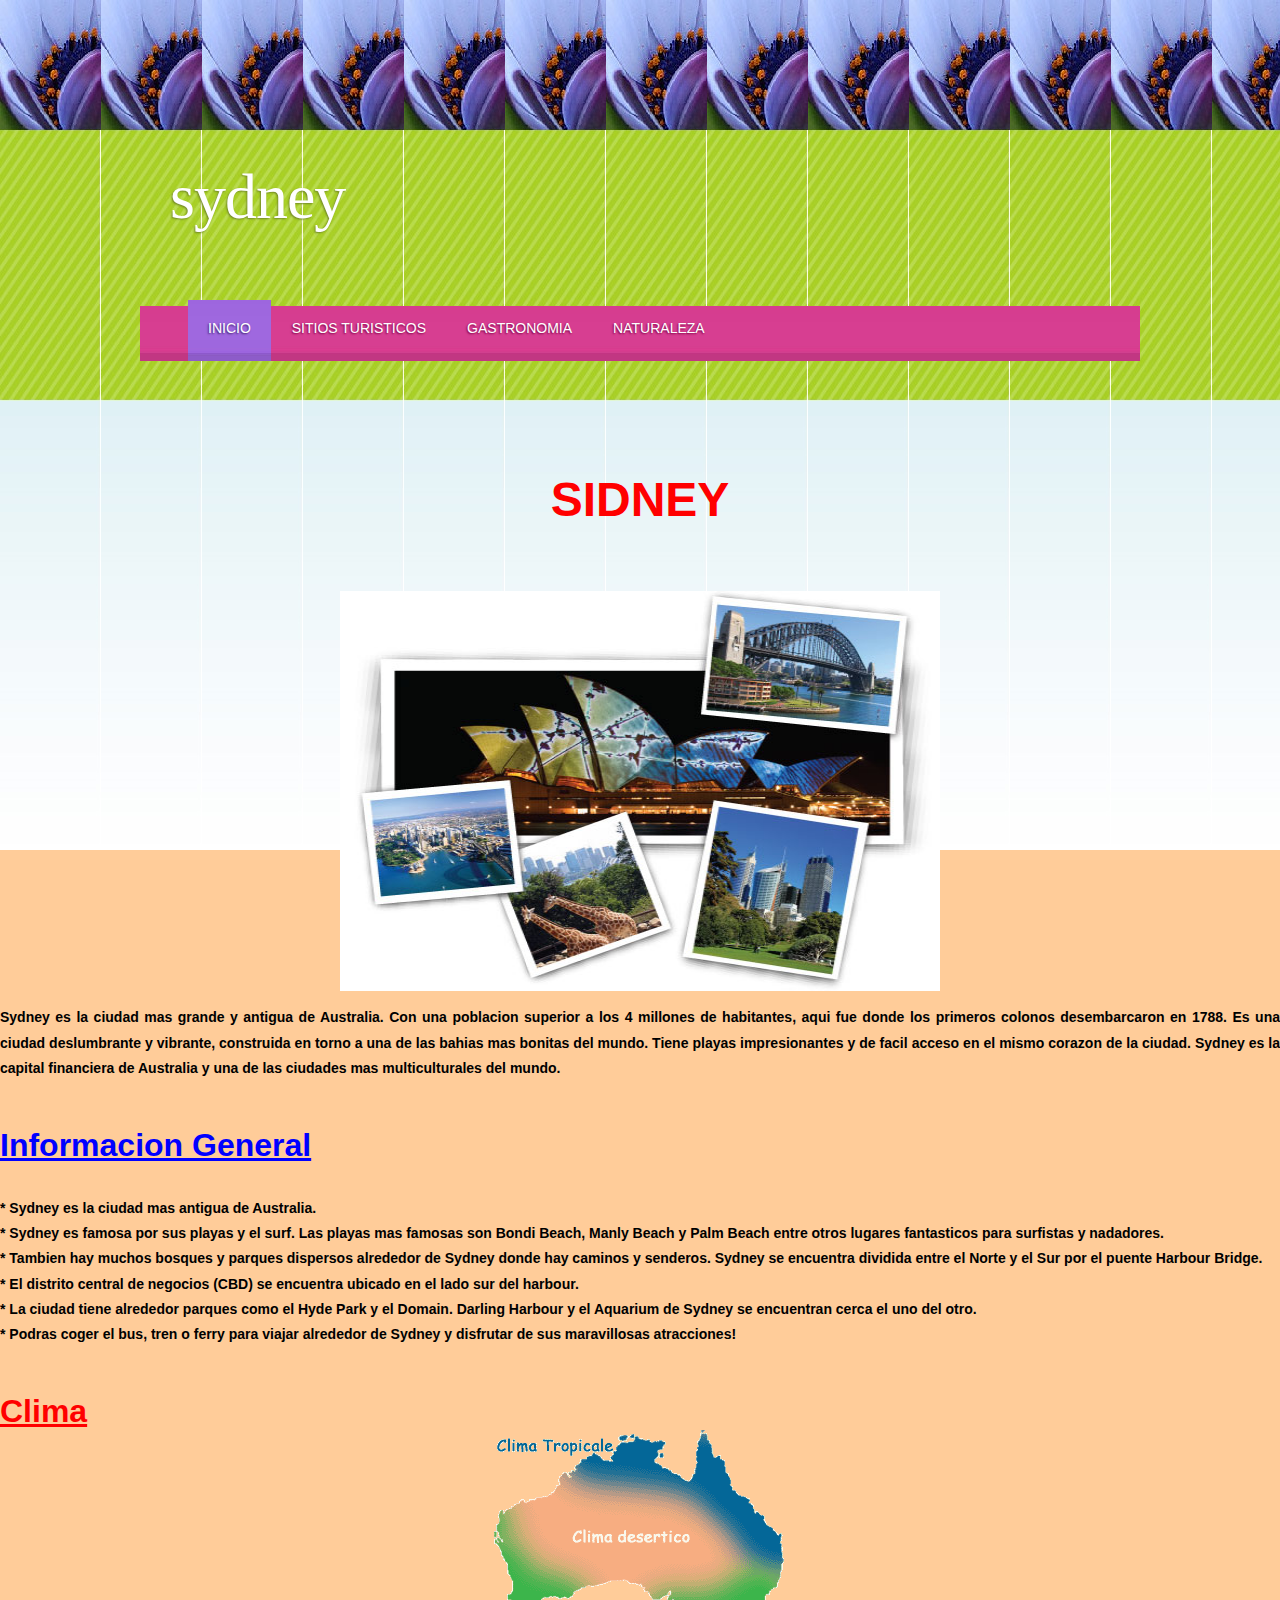
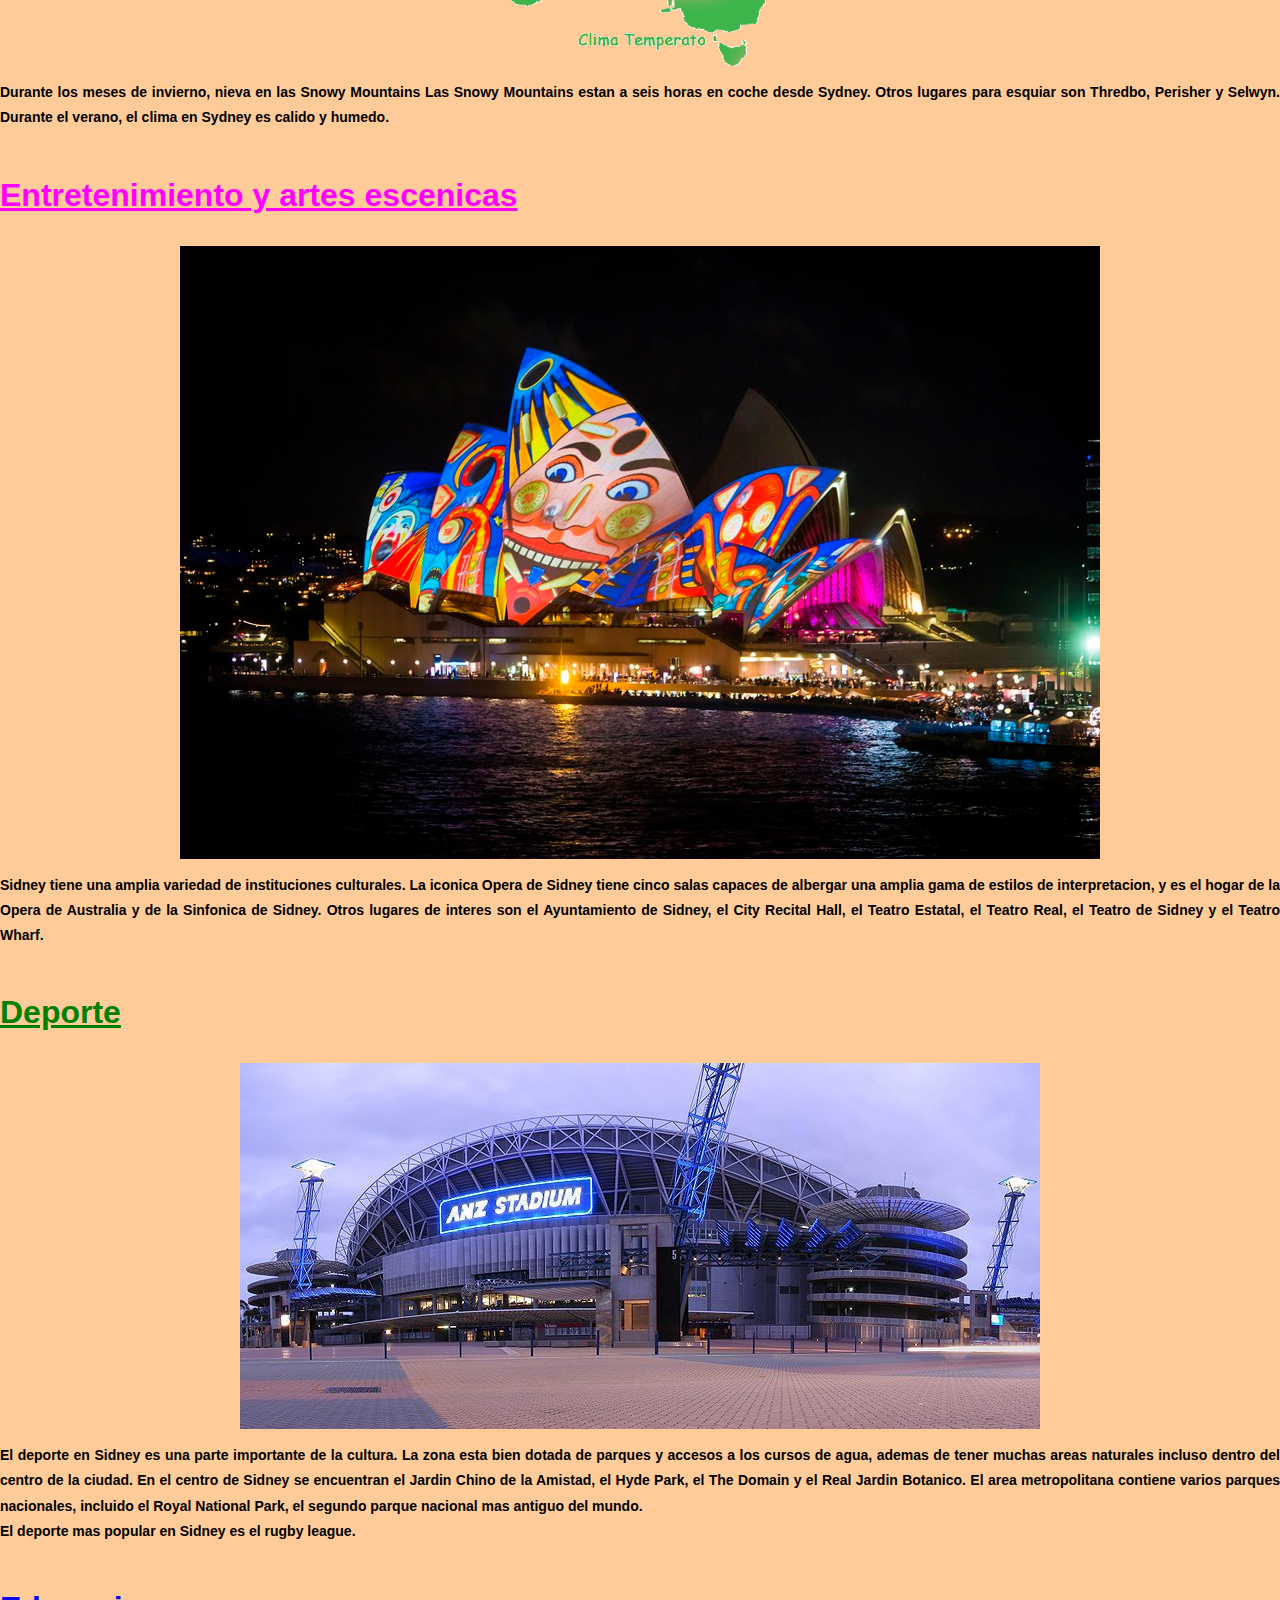
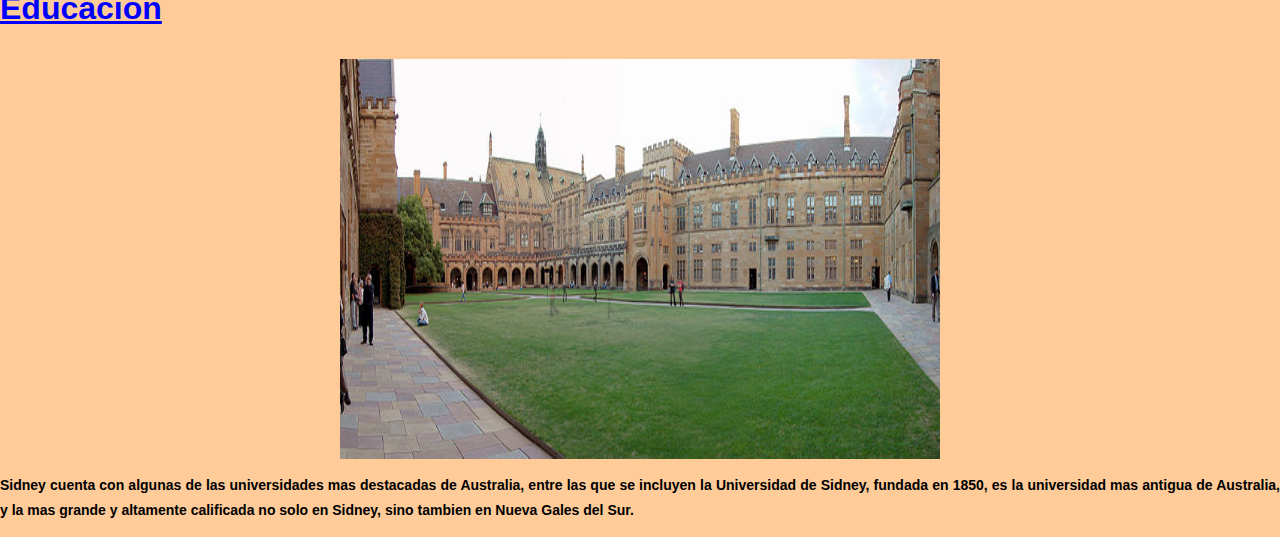
<file: index.html>
<html xmlns="http://www.w3.org/1999/xhtml">
<head>
<meta name="keywords" content="" />
<meta name="description" content="" />
<meta http-equiv="content-type" content="text/html; charset=utf-8" />
<title>sydney</title>
<link href="style.css" rel="stylesheet" type="text/css" media="screen" />
</head>
<body>
<div id="wrapper">
	<div id="header">
		<div id="logo">
			<h1><a href="#">SYDNEY</a></h1>			
		</div>
		
		</div>
	</div>
	<!-- end #header -->
	<div id="menu">
		<ul>
			<li class="current_page_item"><a href="index.html">Inicio</a></li>
			<li><a href="lugares%20turisticos.html">Sitios turisticos</a></li>
			<li><a href="comid.html">Gastronomia</a></li>
<li><a href="naturaleza.html">Naturaleza</a></li>
			
		</ul>
	</div>
	<!-- end #menu -->


<br>
<br>
<br>
<br>
<br>
<br>
 <FONT COLOR="RED" SIZE="7"> <B><p align="center"> SIDNEY </P></FONT> <B>
<P ALIGN= "CENTER"><img src="images/promociones_sydney.jpg"width="600" height="400"> </P>
<P ALIGN= "JUSTIFY"> <FONT COLOR= "BLACK">Sydney es la ciudad mas grande y antigua de Australia. Con una poblacion superior a los 4 millones de habitantes, aqui fue donde los primeros colonos desembarcaron en 1788. Es una ciudad deslumbrante y vibrante, construida en torno a una de las bahias mas bonitas del mundo. Tiene playas impresionantes y de facil acceso en el mismo corazon de la ciudad. Sydney es la capital financiera de Australia y una de las ciudades mas multiculturales del mundo.</font></p>
<br> 
<br>

<H3><B><FONT COLOR= "BLUE" SIZE="6"><U> Informacion General </FONT></B></U></H3>
<br>
<br><P ALIGN= "JUSTIFY"><FONT COLOR= "BLACK"> * Sydney es la ciudad mas antigua de Australia. 
<br>
 * Sydney es famosa por sus playas y el surf. Las playas mas famosas son Bondi Beach, Manly Beach y Palm Beach entre otros lugares fantasticos para surfistas y nadadores.
<br> 
* Tambien hay muchos bosques y parques dispersos alrededor de Sydney donde hay caminos y senderos.
Sydney se encuentra dividida entre el Norte y el Sur por el puente Harbour Bridge.
<br> 
 * El distrito central de negocios (CBD) se encuentra ubicado en el lado sur del harbour. 
<br> 
* La ciudad tiene alrededor parques como el Hyde Park y el Domain. Darling Harbour y el Aquarium de Sydney se encuentran cerca el uno del otro.
<br> 
* Podras coger el bus, tren o ferry para viajar alrededor de Sydney y disfrutar de sus maravillosas atracciones! </P>
</font>
<br>
<br>

<H3><B><FONT COLOR= "RED" SIZE="6"><U> Clima </FONT></B></U></H3>
<P ALIGN= "CENTER"><img src="images/australia-clima.gif"> </P>
<P ALIGN= "JUSTIFY"><FONT COLOR= "BLACK"> Durante los meses de invierno, nieva en las Snowy Mountains Las Snowy Mountains estan a seis horas en coche desde Sydney. Otros lugares para esquiar son Thredbo, Perisher y Selwyn.
Durante el verano, el clima en Sydney es calido y humedo.</font> </P>

<br>
<br>
<H3><B><FONT COLOR= "FUCHSIA" SIZE="6"><U> Entretenimiento y artes escenicas </FONT></B></U></H3>
<br>
<br>
<P ALIGN= "CENTER"><img src="images/entretenimiento.jpg"></P>
<P ALIGN= "JUSTIFY"> <FONT COLOR= "BLACK">Sidney tiene una amplia variedad de instituciones culturales. La iconica Opera de Sidney tiene cinco salas capaces de albergar una amplia gama de estilos de interpretacion, y es el hogar de la Opera de Australia y de la Sinfonica de Sidney. Otros lugares de interes son el Ayuntamiento de Sidney, el City Recital Hall, el Teatro Estatal, el Teatro Real, el Teatro de Sidney y el Teatro Wharf.</font> </P>
<br>
<br><H3><B><FONT COLOR= "GREEN" SIZE="6"><U> Deporte </FONT></B></U></H3>
<br>
<br>
<P ALIGN= "CENTER"><img src="images/deportes.jpg"> </P>
<P ALIGN= "JUSTIFY"><FONT COLOR= "BLACK"> El deporte en Sidney es una parte importante de la cultura. La zona esta bien dotada de parques y accesos a los cursos de agua, ademas de tener muchas areas naturales incluso dentro del centro de la ciudad. En el centro de Sidney se encuentran el Jardin Chino de la Amistad, el Hyde Park, el The Domain y el Real Jardin Botanico. El area metropolitana contiene varios parques nacionales, incluido el Royal National Park, el segundo parque nacional mas antiguo del mundo. <br>El deporte mas popular en Sidney es el rugby league.</font> </p>
<br>
<br>
<H3><B><FONT COLOR= "blue" SIZE="6"><U> Educacion </FONT></B></U></H3>
<br>
<br>
<P ALIGN= "CENTER"><img src="images/educacion.jpg"width="600" height="400"> </P>
<P ALIGN= "JUSTIFY"> <FONT COLOR= "BLACK">Sidney cuenta con algunas de las universidades mas destacadas de Australia, entre las que se incluyen la Universidad de Sidney, fundada en 1850, es la universidad mas antigua de Australia, y la mas grande y altamente calificada no solo en Sidney, sino tambien en Nueva Gales del Sur. </font> </p>


<!-- end #footer -->
</body>
</html>
</file>
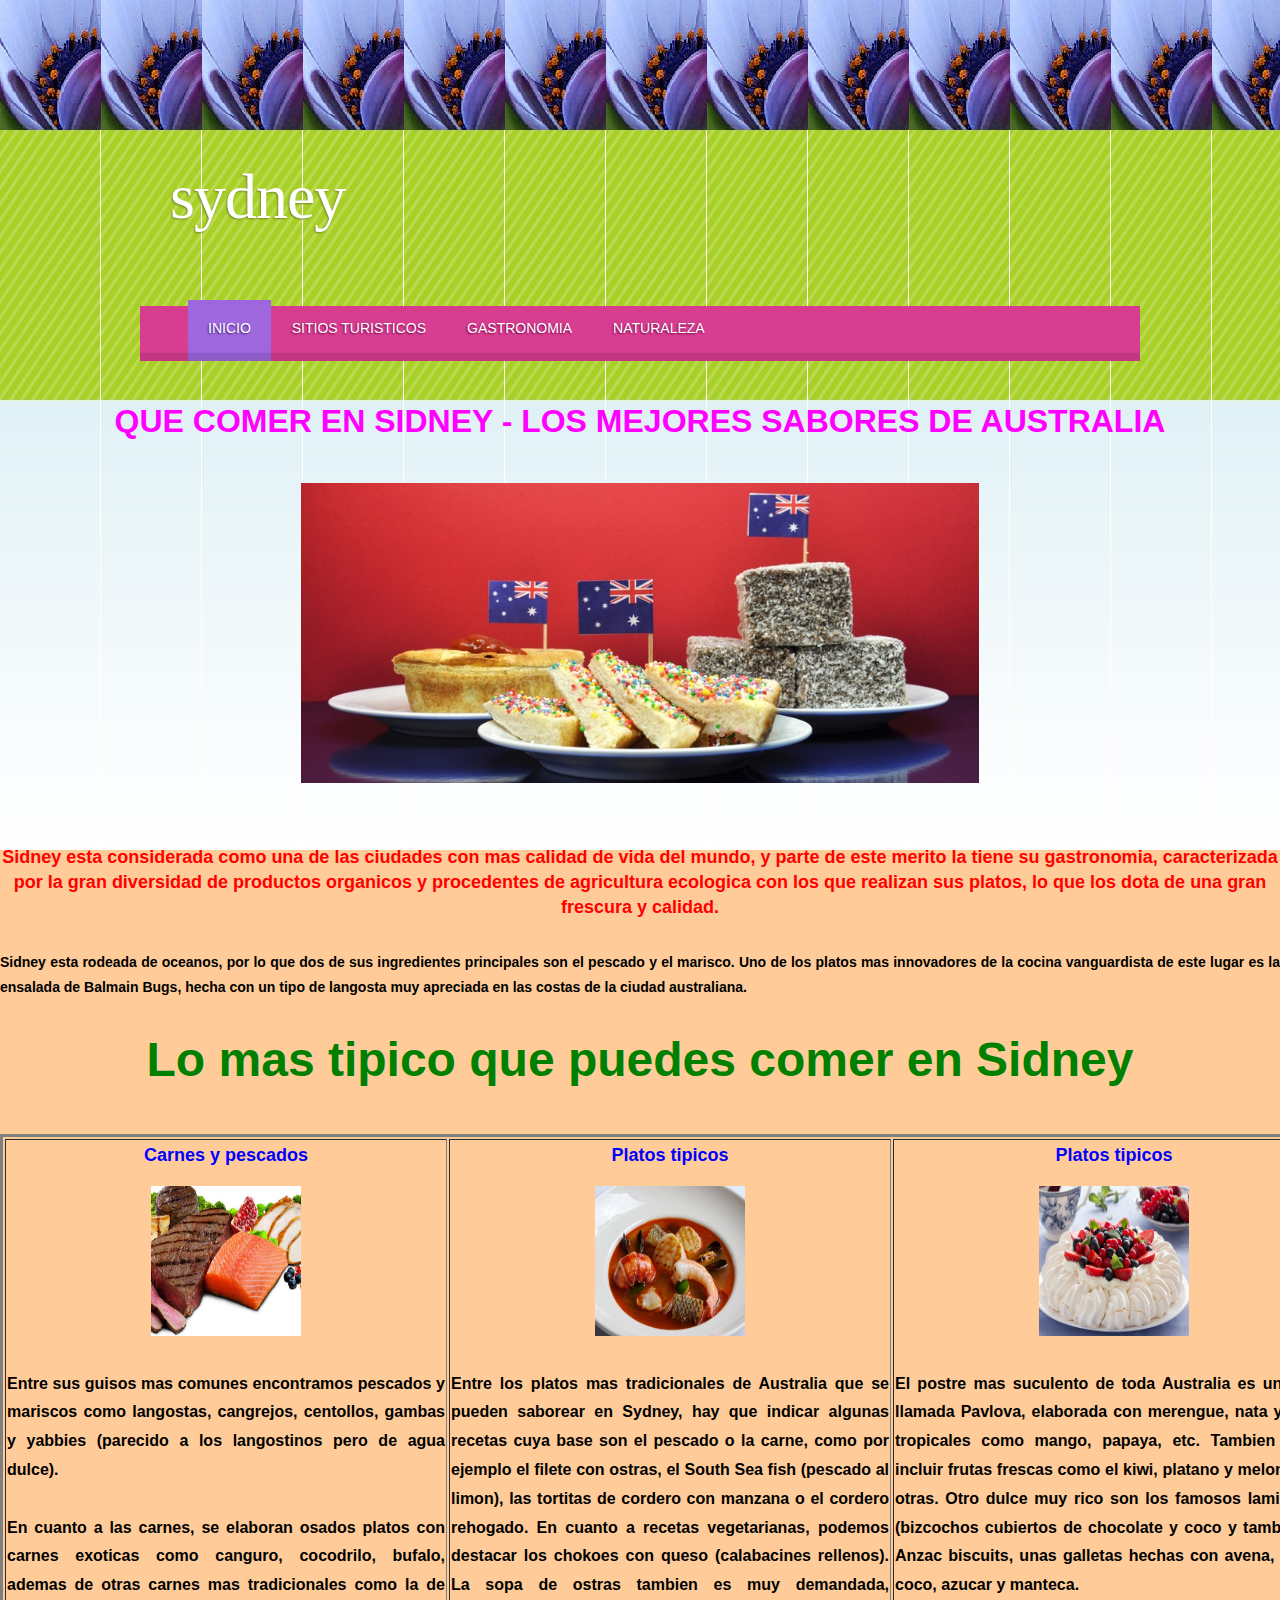
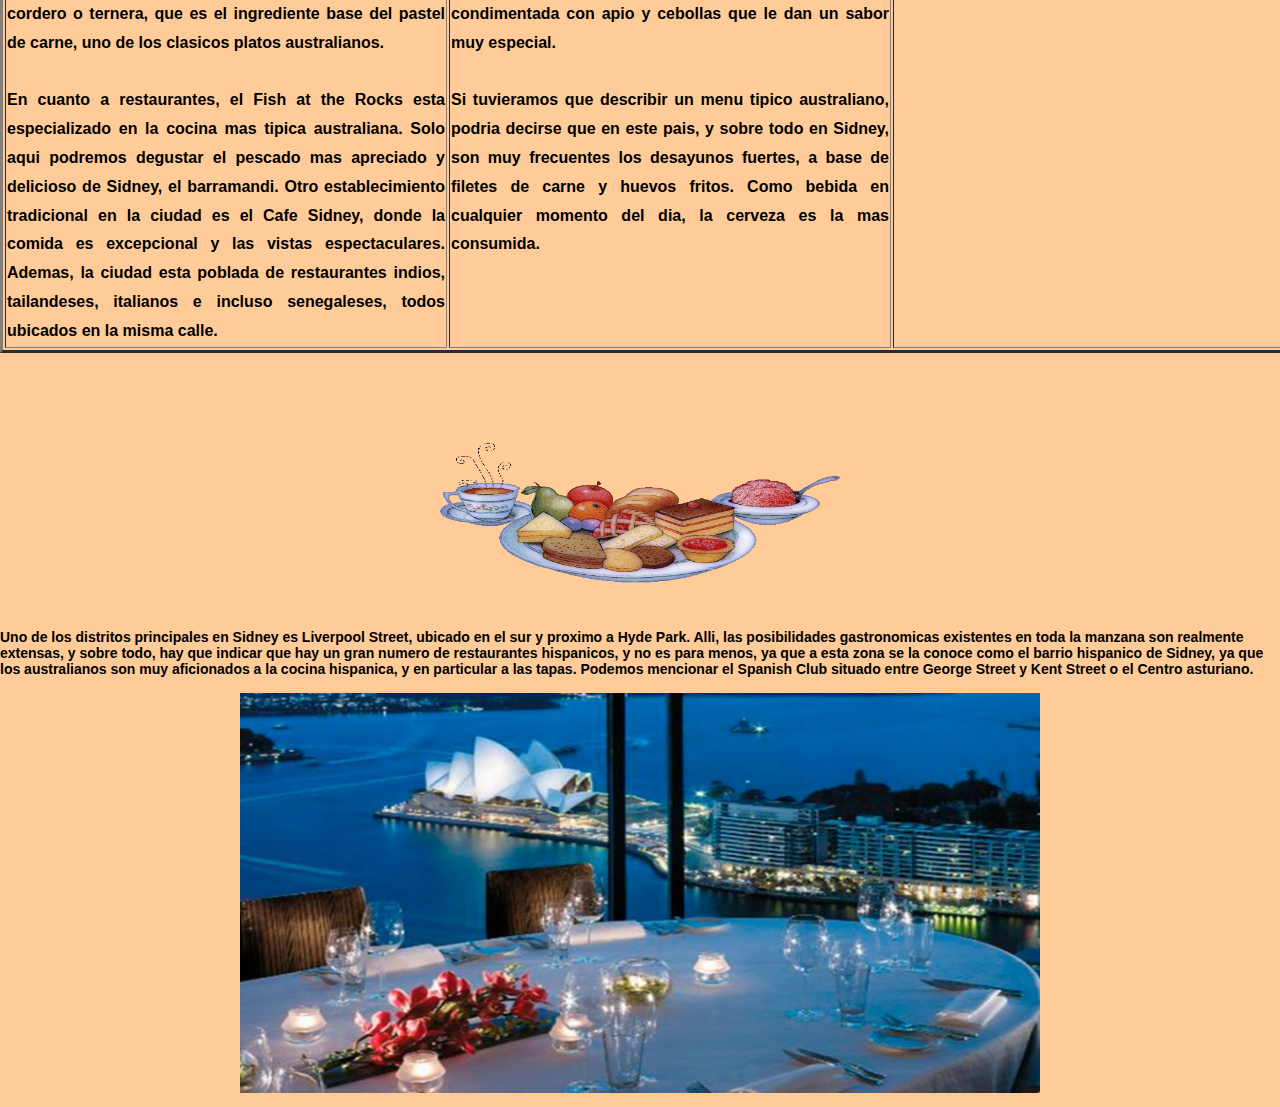
<file: comid.html>
<html xmlns="http://www.w3.org/1999/xhtml">
<head>
<meta name="keywords" content="" />
<meta name="description" content="" />
<meta http-equiv="content-type" content="text/html; charset=utf-8" />
<title>gastronomia</title>
<link href="style.css" rel="stylesheet" type="text/css" media="screen" />
</head>
<body>
<div id="wrapper">
	<div id="header">
		<div id="logo">
			<h1><a href="#">Sydney</a></h1>			
		</div>
		
		</div>
	</div>
	<!-- end #header -->
	<div id="menu">
		<ul>
			
			<li class="current_page_item"><a href="index.html">Inicio</a></li>
			<li><a href="lugares%20turisticos.html">Sitios turisticos</a></li>
			<li><a href="comid.html">Gastronomia</a></li>
<li><a href="naturaleza.html">Naturaleza</a></li>
		</ul>
	</div>
	<!-- end #menu -->
	<br>
<br>
 <FONT COLOR="fuchsia" SIZE="6"> <B><p align="center"> QUE COMER EN SIDNEY - LOS MEJORES SABORES DE AUSTRALIA </P></FONT> <B>
<P ALIGN= "CENTER"><img src="images/gastronomia-australia.jpg "widht="800" height="300"> </P>

 <br>
<br> 
<br>

<FONT COLOR="red" SIZE="4"> <B><p align="center">
Sidney esta considerada como una de las ciudades con mas calidad de vida del mundo, y parte de este merito la tiene su gastronomia, caracterizada por la gran diversidad de productos organicos y procedentes de agricultura ecologica con los que realizan sus platos, lo que los dota de una gran frescura y calidad.
</FONT> <B> </p>
<br>
<P ALIGN= "JUSTIFY"><font color="black"> Sidney esta rodeada de oceanos, por lo que dos de sus ingredientes principales son el pescado y el marisco. Uno de los platos mas innovadores de la cocina vanguardista de este lugar es la ensalada de Balmain Bugs, hecha con un tipo de langosta muy apreciada en las costas de la ciudad australiana.</font></p>
<br>
<br>

<FONT COLOR="green" SIZE="8"> <B><p align="center"> Lo mas tipico que puedes comer en Sidney </FONT> <B> </p>
<br>
<br>
<br> 
<TABLE  border =3 WIDTH=1340 HEIGHT=600>

<TD width=100 VALIGN=TOP><p align="center"><FONT COLOR="blue" SIZE="4"><b> Carnes y pescados </FONT> <B> </p><p align="center"><img src="images/carne.png" alt="texto alternativo" width="150" height="150"/> </p>

<br> 
<p align="justify"><FONT COLOR="black" >Entre sus guisos mas comunes encontramos pescados y mariscos como langostas, cangrejos, centollos, gambas y yabbies (parecido a los langostinos pero de agua dulce).
<br>
<br>  En cuanto a las carnes, se elaboran osados platos con carnes exoticas como canguro, cocodrilo, bufalo, ademas de otras carnes mas tradicionales como la de cordero o ternera, que es el ingrediente base del pastel de carne, uno de los clasicos platos australianos.
<br> 
<br> En cuanto a restaurantes, el Fish at the Rocks esta especializado en la cocina mas tipica australiana. Solo aqui podremos degustar el pescado mas apreciado y delicioso de Sidney, el barramandi. Otro establecimiento tradicional en la ciudad es el Cafe Sidney, donde la comida es excepcional y las vistas espectaculares. Ademas, la ciudad esta poblada de restaurantes indios, tailandeses, italianos e incluso senegaleses, todos ubicados en la misma calle.</font> </p></TD>
 



<TD WIDTH=100 VALIGN=top><p align="center"><FONT COLOR="blue" SIZE="4"><b> Platos tipicos </FONT> <B> </p><p align="center"><img src="images/carne1.jpg" alt="texto alternativo" width="150" height="150"/> </p>
<br> 
<p align="justify"><FONT COLOR="black">Entre los platos mas tradicionales de Australia que se pueden saborear en Sydney, hay que indicar algunas recetas cuya base son el pescado o la carne, como por ejemplo el filete con ostras, el South Sea fish  (pescado al limon), las tortitas de cordero con manzana o el cordero rehogado. En cuanto a recetas vegetarianas, podemos destacar los chokoes con queso (calabacines rellenos). La sopa de ostras tambien es muy demandada, condimentada con apio y cebollas que le dan un sabor muy especial.
 

<br> 
<br> Si tuvieramos que describir un menu tipico australiano, podria decirse que en este pais, y sobre todo en Sidney, son muy frecuentes los desayunos fuertes, a base de filetes de carne y huevos fritos. Como bebida en cualquier momento del dia, la cerveza es la mas consumida.  
</font></p>

</TD>

<TD WIDTH=100 VALIGN=top><p align="center"><FONT COLOR="blue" SIZE="4"><b> Platos tipicos </FONT> <B> </p><p align="center"><img src="images/carne2.jpg" alt="texto alternativo" width="150" height="150"/> </p>


<br>
<p align="justify"><FONT COLOR="black"> El postre mas suculento de toda Australia es una tarta llamada Pavlova, elaborada con merengue, nata y frutas tropicales como mango, papaya, etc. Tambien puede incluir frutas frescas como el kiwi,  platano y melon, entre otras. Otro dulce muy rico son los famosos lamingtons (bizcochos cubiertos de chocolate y coco  y tambien las Anzac biscuits, unas galletas hechas con avena, harina, coco, azucar y manteca.
</font> </p>

</TD>

</TABLE>
<br>
<br> 
<br>
<br> 
<br>
<p align="center"><img src="images/COMIDA.gif" alt="texto alternativo" width="400" height="150"/> </p>
<br> 
<br>
<FONT COLOR="black">Uno de los distritos principales en Sidney es Liverpool Street, ubicado en el sur y proximo a Hyde Park. Alli, las posibilidades gastronomicas existentes en toda la manzana son realmente extensas, y sobre todo, hay que indicar que hay un gran numero de restaurantes hispanicos, y no es para menos, ya que a esta zona se la conoce como el barrio hispanico de Sidney, ya que los australianos son muy aficionados a la cocina hispanica, y en particular a las tapas. Podemos mencionar el Spanish Club situado entre George Street y Kent Street o el Centro asturiano.
</font>
<br>
<br>
<p align="center"><img src="images/awebic-restaurantes-20.jpg" alt="texto alternativo" width="800" height="400"/> </p>
<!-- end #footer -->
</body>
</html>
</file>
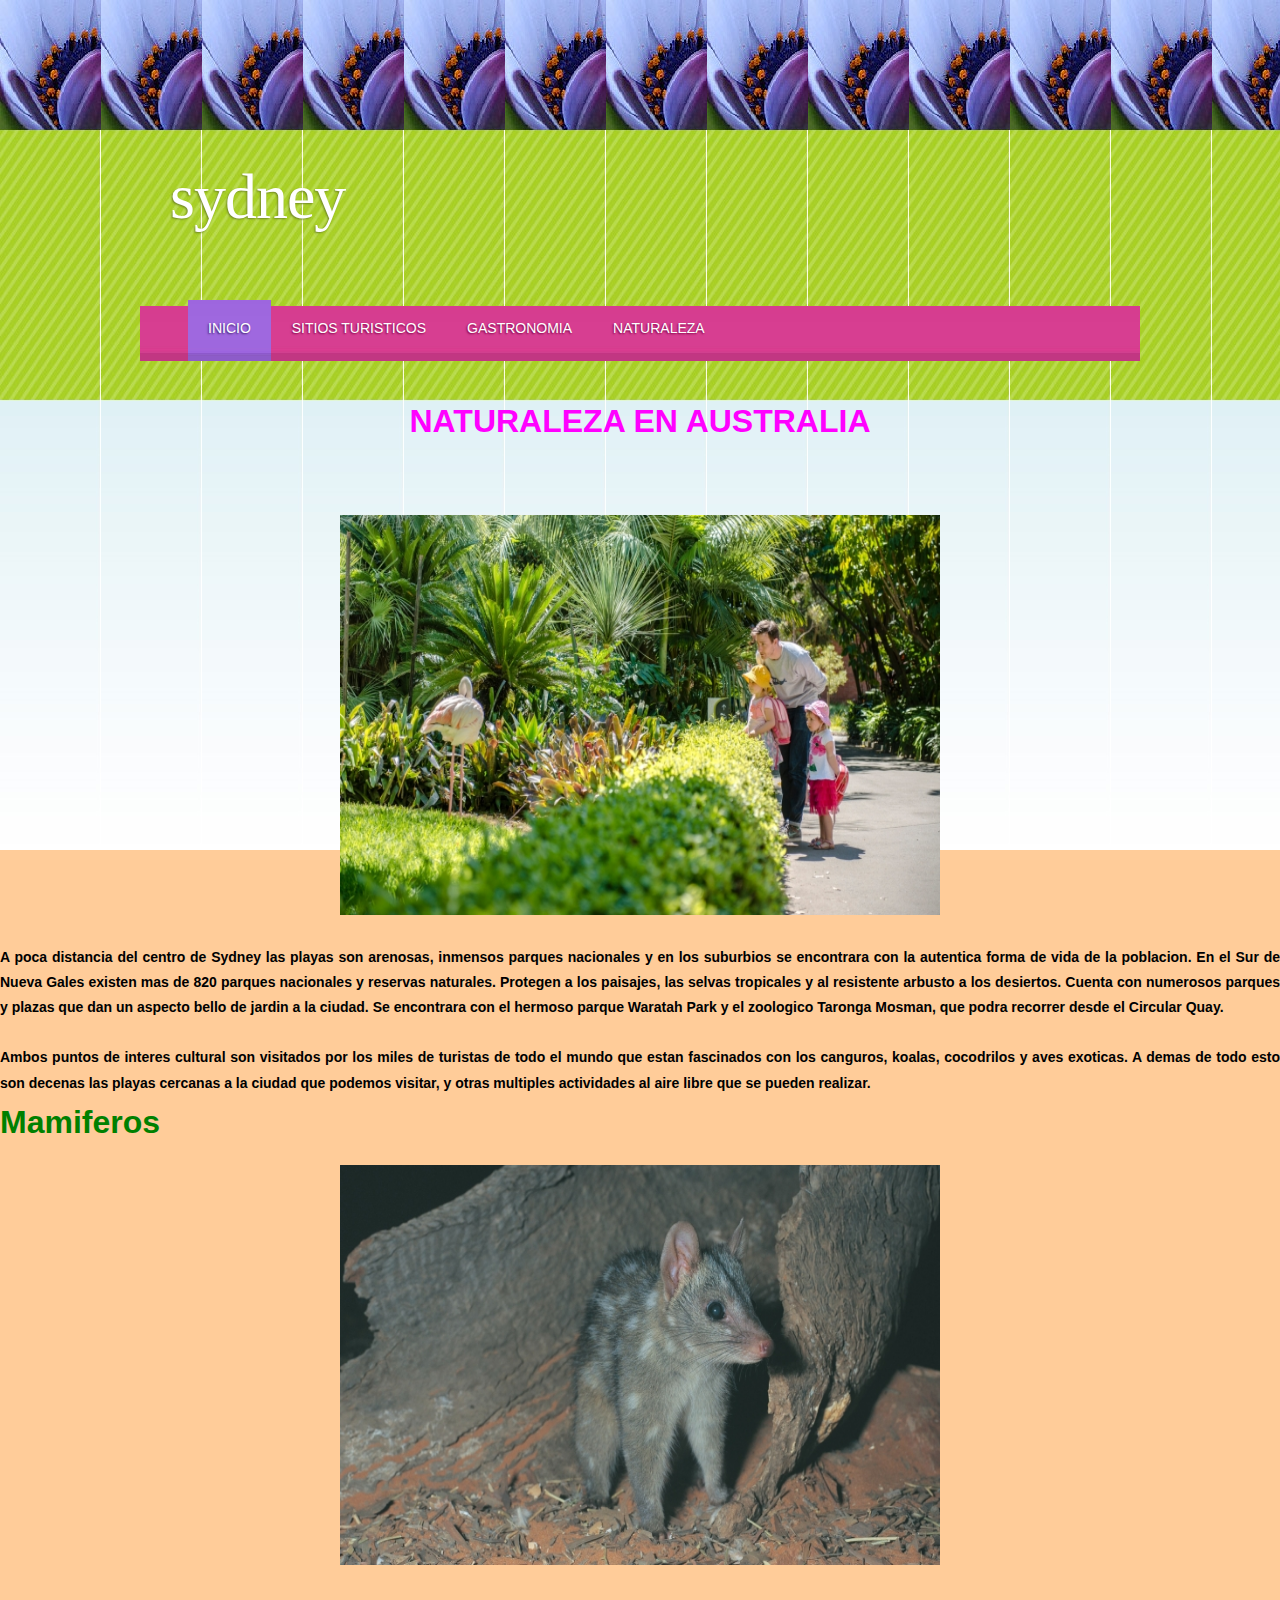
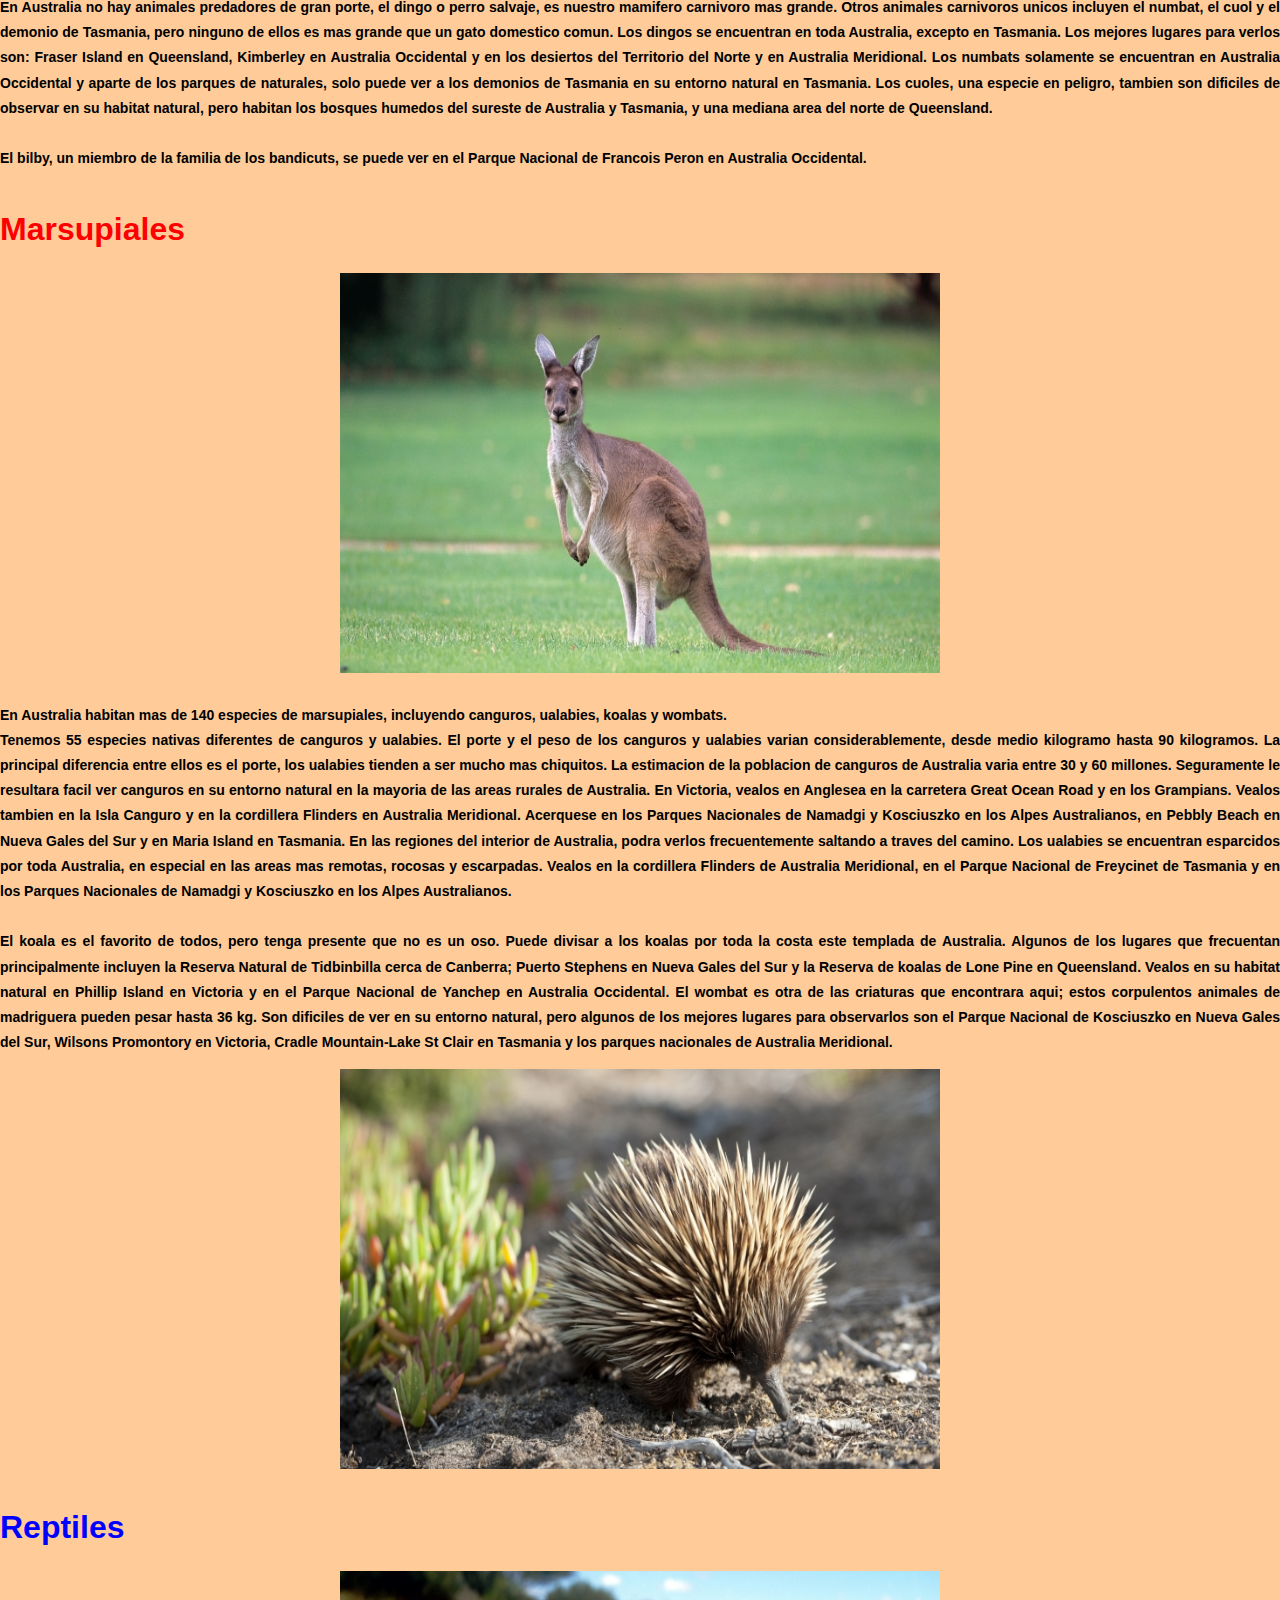
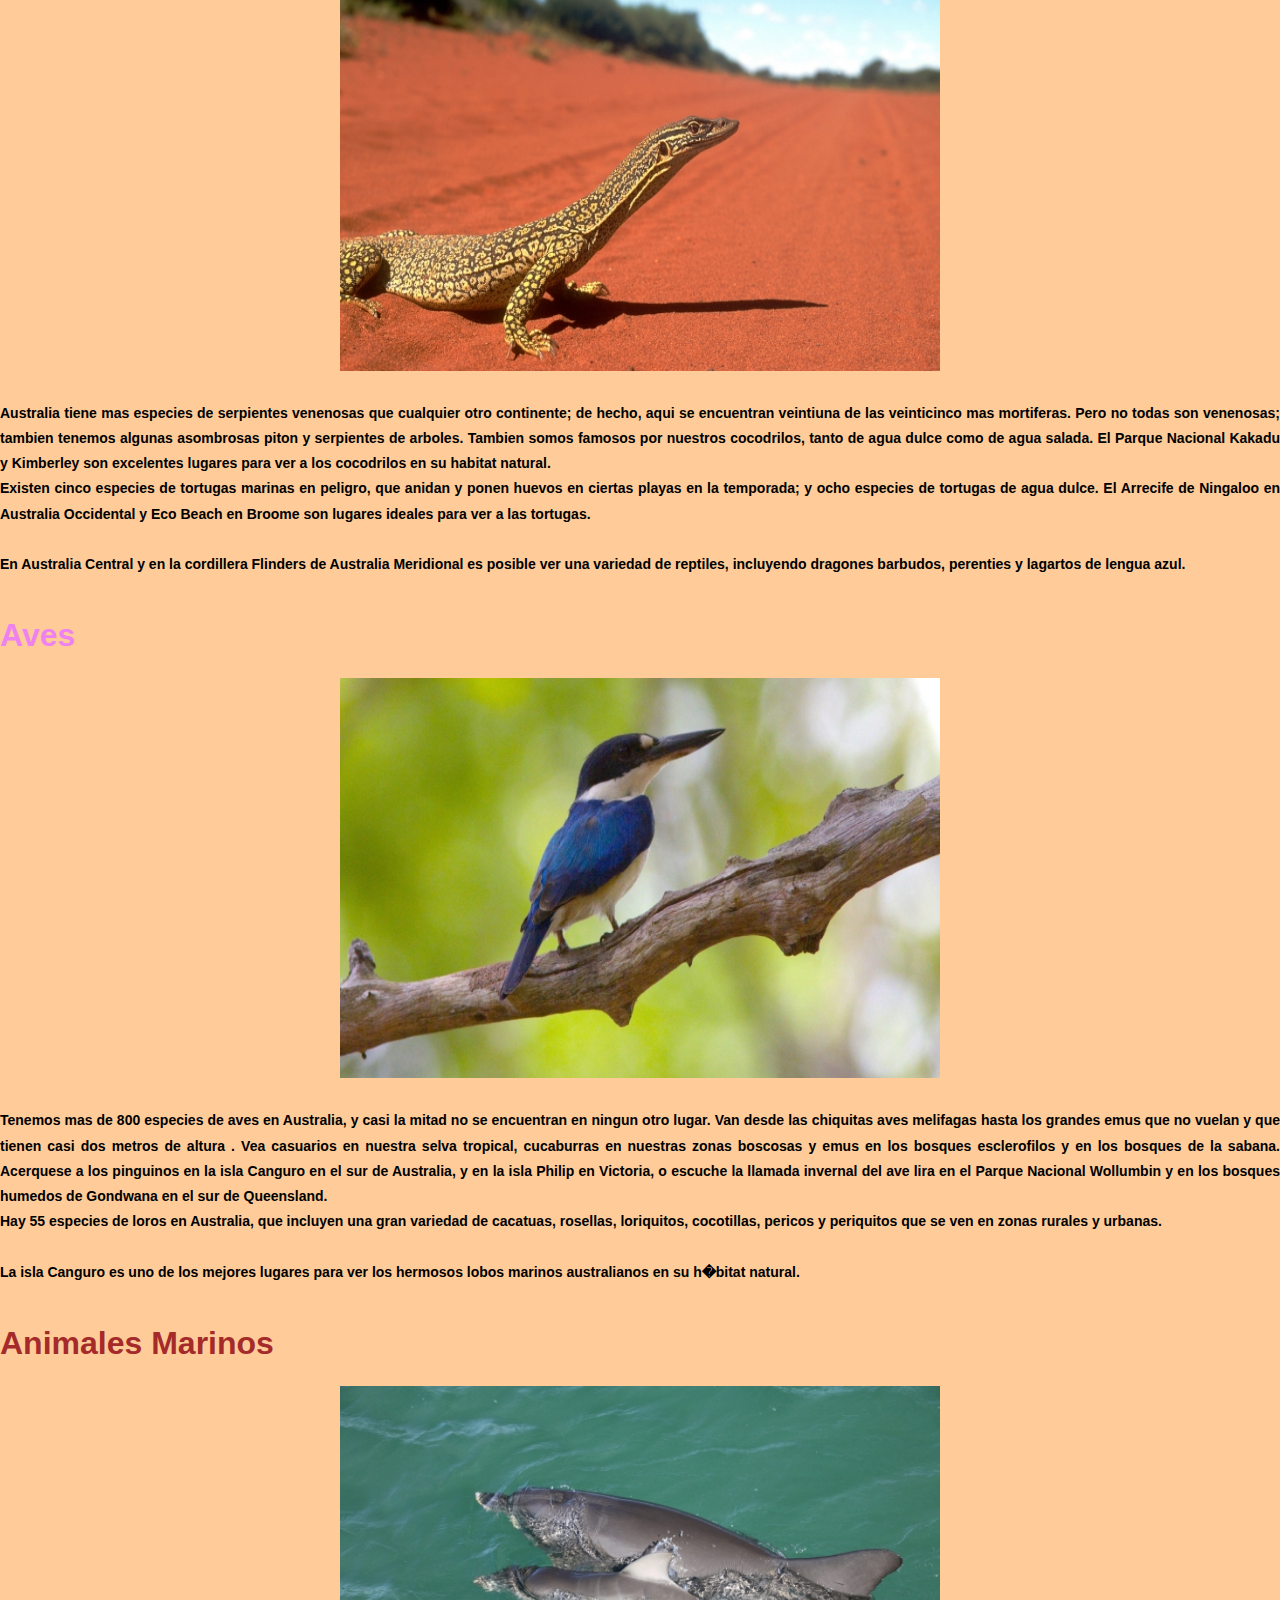
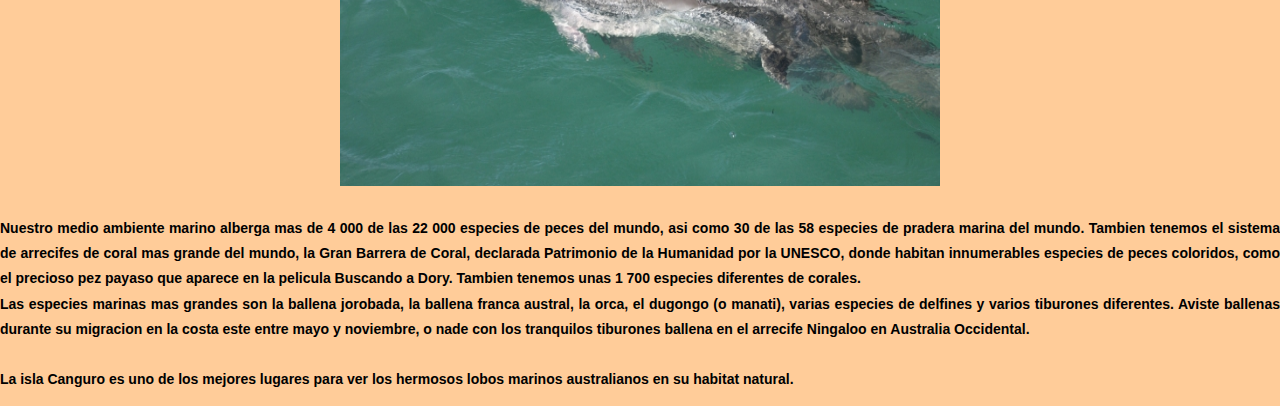
<file: naturaleza.html>
<html xmlns="http://www.w3.org/1999/xhtml">
<head>
<meta name="keywords" content="" />
<meta name="description" content="" />
<meta http-equiv="content-type" content="text/html; charset=utf-8" />
<title>naturaleza</title>
<link href="style.css" rel="stylesheet" type="text/css" media="screen" />
</head>
<body>
<div id="wrapper">
	<div id="header">
		<div id="logo">
			<h1><a href="#">Sydney</a></h1>			
		</div>
		
		</div>
	</div>
	<!-- end #header -->
	<div id="menu">
		<ul>
			
			<li class="current_page_item"><a href="index.html">Inicio</a></li>
			<li><a href="lugares%20turisticos.html">Sitios turisticos</a></li>
			<li><a href="comid.html">Gastronomia</a></li>
<li><a href="naturaleza.html">Naturaleza</a></li>
		</ul>
	</div>
	<!-- end #menu -->
	<br>
<br>
 <FONT COLOR="fuchsia" SIZE="6"> <B><p align="center"> NATURALEZA EN AUSTRALIA   </P></FONT> <B>


 <br>
<br> 
<P ALIGN= "CENTER"><img src="images/naturaleza.jpg"width="600" height="400"> </P>

<br>

<FONT COLOR="BLACK"> <B> <p align="justify">
A poca distancia del centro de Sydney las playas son arenosas, inmensos parques nacionales y en los suburbios se encontrara con la autentica forma de vida de la poblacion. En el Sur de Nueva Gales existen mas de 820 parques nacionales y reservas naturales. Protegen a los paisajes, las selvas tropicales y al resistente arbusto a los desiertos.

Cuenta con numerosos parques y plazas que dan un aspecto bello de jardin a la ciudad. Se encontrara con el hermoso parque Waratah Park y el zoologico Taronga Mosman, que podra recorrer desde el Circular Quay.
<br>
<br> 
 Ambos puntos de interes cultural son visitados por los miles de turistas de todo el mundo que estan fascinados con los canguros, koalas, cocodrilos y aves exoticas. A demas de todo esto son decenas las playas cercanas a la ciudad que podemos visitar, y otras multiples actividades al aire libre que se pueden realizar.
</FONT> <B> </p>

<FONT COLOR="green" size="6"> <B> <p align="justify">
Mamiferos
</FONT> <B> </p>
<br>
<P ALIGN= "CENTER"><img src="images/mami.jpg"width="600" height="400"> </P>
<br>
<FONT COLOR="black"> <B> <p align="justify">
En Australia no hay animales predadores de gran porte, el dingo o perro salvaje, es nuestro mamifero carnivoro mas grande. Otros animales carnivoros unicos incluyen el numbat, el cuol y el demonio de Tasmania, pero ninguno de ellos es mas grande que un gato domestico comun.

Los dingos se encuentran en toda Australia, excepto en Tasmania. Los mejores lugares para verlos son: Fraser Island en Queensland, Kimberley en Australia Occidental y en los desiertos del Territorio del Norte y en Australia Meridional. Los numbats solamente se encuentran en Australia Occidental y aparte de los parques de naturales, solo puede ver a los demonios de Tasmania en su entorno natural en Tasmania. Los cuoles, una especie en peligro, tambien son dificiles de observar en su habitat natural, pero habitan los bosques humedos del sureste de Australia y Tasmania, y una mediana area del norte de Queensland. <br> <br> El bilby, un miembro de la familia de los bandicuts, se puede ver en el Parque Nacional de Francois Peron en Australia Occidental.


</FONT> <B> </p>
<br>
<br>
<FONT COLOR="red" size="6"> <B> <p align="justify">
Marsupiales
</FONT> <B> </p>
<br>
<P ALIGN= "CENTER"><img src="images/marsu.jpg"width="600" height="400"> </P>
<br>
<FONT COLOR="black"> <B> <p align="justify">
En Australia habitan mas de 140 especies de marsupiales, incluyendo canguros, ualabies, koalas y wombats.
<br>
Tenemos 55 especies nativas diferentes de canguros y ualabies. El porte y el peso de los canguros y ualabies varian considerablemente, desde medio kilogramo hasta 90 kilogramos. La principal diferencia entre ellos es el porte, los ualabies tienden a ser mucho mas chiquitos. La estimacion de la poblacion de canguros de Australia varia entre 30 y 60 millones. Seguramente le resultara facil ver canguros en su entorno natural en la mayoria de las areas rurales de Australia. En Victoria, vealos en Anglesea en la carretera Great Ocean Road y en los Grampians. Vealos tambien en la Isla Canguro y en la cordillera Flinders en Australia Meridional. Acerquese en los Parques Nacionales de Namadgi y Kosciuszko en los Alpes Australianos, en Pebbly Beach en Nueva Gales del Sur y en Maria Island en Tasmania. En las regiones del interior de Australia, podra verlos frecuentemente saltando a traves del camino. Los ualabies se encuentran esparcidos por toda Australia, en especial en las areas mas remotas, rocosas y escarpadas. Vealos en la cordillera Flinders de Australia Meridional, en el Parque Nacional de Freycinet de Tasmania y en los Parques Nacionales de Namadgi y Kosciuszko en los Alpes Australianos.
<br>
<br>
El koala es el favorito de todos, pero tenga presente que no es un oso. Puede divisar a los koalas por toda la costa este templada de Australia. Algunos de los lugares que frecuentan principalmente incluyen la Reserva Natural de Tidbinbilla cerca de Canberra; Puerto Stephens en Nueva Gales del Sur y la Reserva de koalas de Lone Pine en Queensland. Vealos en su habitat natural en Phillip Island en Victoria y en el Parque Nacional de Yanchep en Australia Occidental.

El wombat es otra de las criaturas que encontrara aqui; estos corpulentos animales de madriguera pueden pesar hasta 36 kg. Son dificiles de ver en su entorno natural, pero algunos de los mejores lugares para observarlos son  el Parque Nacional de Kosciuszko en Nueva Gales del Sur, Wilsons Promontory en Victoria, Cradle Mountain-Lake St Clair en Tasmania y los parques nacionales de Australia Meridional.

<P ALIGN= "CENTER"><img src="images/eriz.jpg"width="600" height="400"> </P>
</FONT> <B> </p>
<br>
<br>
<FONT COLOR="blue" size="6"> <B> <p align="justify">
Reptiles
</FONT> <B> </p>
<br>
<P ALIGN= "CENTER"><img src="images/rep.jpg"width="600" height="400"> </P>
<br>
<FONT COLOR="black"> <B> <p align="justify">
Australia tiene mas especies de serpientes venenosas que cualquier otro continente; de hecho, aqui se encuentran veintiuna de las veinticinco mas mortiferas. Pero no todas son venenosas; tambien tenemos algunas asombrosas piton y serpientes de arboles.

Tambien somos famosos por nuestros cocodrilos, tanto de agua dulce como de agua salada. El Parque Nacional Kakadu y Kimberley son excelentes lugares para ver a los cocodrilos en su habitat natural.
<br>


Existen cinco especies de tortugas marinas en peligro, que anidan y ponen huevos en ciertas playas en la temporada; y ocho especies de tortugas de agua dulce. El Arrecife de Ningaloo en Australia Occidental y Eco Beach en Broome son lugares ideales para ver a las tortugas.
<br>
<br>
En Australia Central y en la cordillera Flinders de Australia Meridional es posible ver una variedad de reptiles, incluyendo dragones barbudos, perenties y lagartos de lengua azul.

</FONT> <B> </p>

<br>
<br>
<FONT COLOR="violet" size="6"> <B> <p align="justify">
Aves
</FONT> <B> </p>
<br>
<P ALIGN= "CENTER"><img src="images/aves.jpg"width="600" height="400"> </P>
<br>
<FONT COLOR="black"> <B> <p align="justify">
Tenemos mas de 800 especies de aves en Australia, y casi la mitad no se encuentran en ningun otro lugar. Van desde las chiquitas aves melifagas hasta los grandes emus que no vuelan y que tienen casi dos metros de altura  . Vea casuarios en nuestra selva tropical, cucaburras en nuestras zonas boscosas y emus en los bosques esclerofilos y en los bosques de la sabana. Acerquese a los pinguinos en la isla Canguro en el sur de Australia, y en la isla Philip en Victoria, o escuche la llamada invernal del ave lira en el Parque Nacional Wollumbin y en los bosques humedos de Gondwana en el sur de Queensland.
<br>
Hay 55 especies de loros en Australia, que incluyen una gran variedad de cacatuas, rosellas, loriquitos, cocotillas, pericos y periquitos que se ven en zonas rurales y urbanas. 

<br>
<br>
La isla Canguro es uno de los mejores lugares para ver los hermosos lobos marinos australianos en su h�bitat natural.

</FONT> <B> </p>



















<br>
<br>
<FONT COLOR="brown" size="6"> <B> <p align="justify">
Animales Marinos
</FONT> <B> </p>
<br>
<P ALIGN= "CENTER"><img src="images/delf.jpg"width="600" height="400"> </P>
<br>
<FONT COLOR="black"> <B> <p align="justify">
Nuestro medio ambiente marino alberga mas de 4 000 de las 22 000 especies de peces del mundo, asi como 30 de las 58 especies de pradera marina del mundo. Tambien tenemos el sistema de arrecifes de coral mas grande del mundo, la Gran Barrera de Coral, declarada Patrimonio de la Humanidad por la UNESCO, donde habitan innumerables especies de peces coloridos, como el precioso pez payaso que aparece en la pelicula Buscando a Dory. Tambien tenemos unas 1 700 especies diferentes de corales.
<br>
Las especies marinas mas grandes son la ballena jorobada, la ballena franca austral, la orca, el dugongo (o manati), varias especies de delfines y varios tiburones diferentes. Aviste ballenas durante su migracion en la costa este entre mayo y noviembre, o nade con los tranquilos tiburones ballena en el arrecife Ningaloo en Australia Occidental.

<br>
<br>
La isla Canguro es uno de los mejores lugares para ver los hermosos lobos marinos australianos en su habitat natural.

</FONT> <B> </p>







<!-- end #footer -->
</BODY>
</html>
</file>
<file: style.css>
body {
	margin: 0;
	padding: 0;
	background: #FFCC99 url(images/img011.jpg) repeat-x left top;
	font-family: Arial, Helvetica, sans-serif;
	font-size: 14px;
	color: #7F7F81;
}

h1, h2, h3 {
	margin: 0;
	padding: 0;
	font-weight: normal;
	color: #FFFFFF;
}

h1 {
	font-size: 2em;
}

h2 {
	font-size: 2.4em;
}

h3 {
	font-size: 1.6em;
}

p, ul, ol {
	margin-top: 0;
	line-height: 180%;
}

ul, ol {
}

a {
	text-decoration: none;
	color: #3ABADF;
}

a:hover {
}

img.border {
	border: 6px solid #E1F1F6;
}

img.alignleft {
	float: left;
	margin-right: 25px;
}

img.alignright {
	float: right;
}

img.aligncenter {
	margin: 0px auto;
}

#wrapper {
	margin: 0 auto;
	padding: 0;
}

/* Header */

#header {
	width: 1000px;
	height: 300px;
	margin: 0 auto;
}

/* Logo */

#logo {
	float: left;
	height: 60px;
	margin: 0;
	padding: 160px 0px 0px 0px;
	color: #FFFFFF;
}

#logo h1, #logo p {
	margin: 0;
	padding: 0;
}

#logo h1 {
	float: left;
	padding-left: 30px;
	letter-spacing: -1px;
	text-transform: lowercase;
	text-shadow: #728927 -1px 1px 2px;
	font-family: Georgia, "Times New Roman", Times, serif;
	font-size: 64px;
}

#logo p {
	margin: 0;
	padding: 30px 0 0 34px;
	text-shadow: #728927 -1px 1px 2px;
	font: normal 18px Georgia, "Times New Roman", Times, serif;
	font-style: italic;
}

#logo a {
	border: none;
	background: none;
	text-decoration: none;
	color: #FFFFFF;
}

/* Search */

#search {
	float: right;
	width: 280px;
	height: 110px;
	padding: 0;
}

#search form {
	height: 41px;
	margin: 0;
	padding: 210px 0 0 30px;
}

#search fieldset {
	margin: 0;
	padding: 0;
	border: none;
}

#search-text {
	width: 195px;
	padding: 6px 10px;
	border: none;
	background: #FFFFFF;
	text-transform: lowercase;
	font: normal 11px Arial, Helvetica, sans-serif;
	color: #7F7F81;
}

#search-submit {
	display: none;
}

/* Menu */

#menu {
	width: 1000px;
	height: 61px;
	margin: 0 auto;
	padding: 0;
	background: url(images/img02.jpg) repeat-x left bottom;
}

#menu ul {
	margin: 0;
	padding: 0px 0px 0px 48px;
	list-style: none;
	line-height: normal;
}

#menu li {
	float: left;
}

#menu a {
	display: block;
	height: 41px;
	margin-right: 1px;
	padding: 20px 20px 0px 20px;
	text-decoration: none;
	text-transform: uppercase;
	text-shadow: #7E0044 -1px 1px 2px;
	font-family: Arial, Helvetica, sans-serif;
	font-size: 14px;
	font-weight: normal;
	color: #FFFFFF;
	border: none;
}

#menu .current_page_item a {
	background: url(images/img03.jpg) repeat-x left top;
	text-shadow: #43206B -1px 1px 2px;
}

#menu a:hover {
	background: url(images/img03.jpg) repeat-x left top;
	text-decoration: none;
}

#splash {
	width: 1000px;
	height: 260px;
	margin: 0px auto;
	background: url(images/img05.jpg) no-repeat left top;
}

/* Page */

#page {
	width: 1000px;
	margin: 0 auto;
	padding: 0;
	background: #FFFFFF;
}

#page-bgtop {
}

#page-bgbtm {
	margin: 0px;
	padding: 40px 30px 0px 30px;
}

/* Content */

#content {
	float: left;
	width: 520px;
	padding: 0px 20px;
}

.post {
	padding-top: 20px;
	padding-bottom: 10px;
	border-bottom: 1px solid #EFF4F5;
}

.post .title {
	letter-spacing: -1px;
	color: #1757AB;
}

.post .title a {
	color: #7AC8D4;
	border: none;
}

.post .meta {
	padding-bottom: 5px;
	text-align: left;
	font-family: Arial, Helvetica, sans-serif;
	font-size: 11px;
	font-style: italic;
}

.post .meta a {
}

.post .entry {
	text-align: justify;
	margin-bottom: 25px;
	padding: 10px 0px 0px 0px;
}

.links {
	display: block;
	width: 96px;
	padding: 2px 0px 2px 0px;
	background: #A53602;
	text-align: center;
	text-transform: uppercase;
	font-size: 10px;
	color: #FFFFFF;
}

/* Sidebar */

#sidebar {
	float: right;
	width: 330px;
	padding: 0px 0px 0px 0px;
}

#sidebar ul {
	margin: 0;
	padding: 0;
	list-style: none;
}

#sidebar li {
	margin: 0;
	padding: 0;
}

#sidebar li ul {
	margin: 0px 15px;
	padding-bottom: 30px;
}

#sidebar li li {
	padding-left: 15px;
	line-height: 35px;
	background: url(images/img07.jpg) no-repeat left 14px;
	border-bottom: 1px solid #EFF4F5;
}

#sidebar li li span {
	display: block;
	margin-top: -20px;
	padding: 0;
	font-size: 11px;
	font-style: italic;
}

#sidebar h2 {
	height: 38px;
	padding: 12px 0 0 15px;
	letter-spacing: -1px;
	color: #95C500;
}

#sidebar p {
	margin: 0 0px;
	padding: 0px 20px 20px 20px;
	text-align: justify;
}

#sidebar a {
	border: none;
	color: #7F7F81;
}

#sidebar a:hover {
	text-decoration: underline;
	color: #95C500;
}

/* Calendar */

#calendar {
}

#calendar_wrap {
	padding: 20px;
}

#calendar table {
	width: 100%;
}

#calendar tbody td {
	text-align: center;
}

#calendar #next {
	text-align: right;
}

/* Footer */

#footer {
	width: 1000px;
	height: 55px;
	margin: 0px auto 40px auto;	
	font-family: Arial, Helvetica, sans-serif;
}

#footer p {
	margin: 0;
	padding-top: 22px;
	line-height: normal;
	font-size: 10px;
	text-transform: uppercase;
	text-align: center;
	color: black;
}

#footer a {
	color:black;
}
</file>
